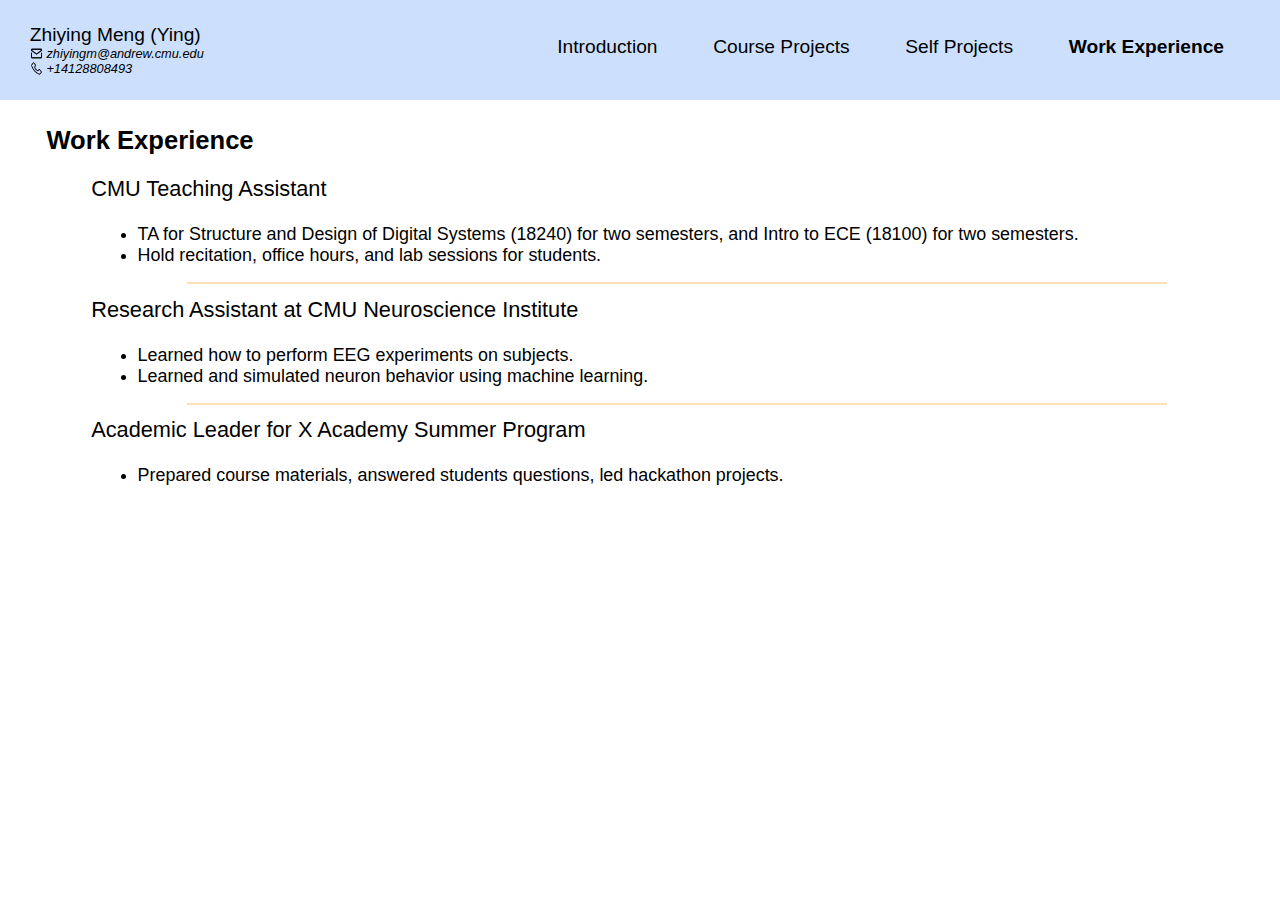
<file: work.html>
<!DOCTYPE html>
<html>
<head>
    <title>Zhiying Meng Website</title>
    <link rel="stylesheet" href="./style.css"/>
    <script src="./script.js"></script>
</head>
<body id="body">
    <!-- Navigation Bar -->
    <nav>
    <div id="home">
        <div class="profile_name">
            Zhiying Meng (Ying)
            <div class="contact_info">
                <img src="img/email.png" alt="email"/>
                zhiyingm@andrew.cmu.edu
            </div>
            <div style="clear:both;"></div>
            <div class="contact_info">
                <img src="img/phone.png" alt="phone"/>
                +14128808493
            </div>
        </div>
        <div class="topdiv">
            <a class="topmenu" href="index.html">Introduction</a>
            <a class="topmenu" href="course_projects.html">Course Projects</a>
            <a class="topmenu" href="self_projects.html">Self Projects</a>
            <a class="topmenu" href="work.html" style="font-weight: bolder">Work Experience</a>
        </div>
    </div>    
    </nav>

    <div id="content">
    <!-- Projects -->
    <section class="projects" id="projects">
    <h2>Work Experience</h2>
    <div style="clear:both;"></div>

        <div id="projects-container" class="projects-container">
        <div class="project-card">
            <h3>CMU Teaching Assistant</h3>
            <ul>
            <li>TA for Structure and Design of Digital Systems (18240) for two semesters, and Intro to ECE (18100) for two semesters.</li>
            <li>Hold recitation, office hours, and lab sessions for students.</li>
            </ul>
        </div>
        <hr>
        <div class="project-card">
            <h3>Research Assistant at CMU Neuroscience Institute</h3>
            <ul>
            <li>Learned how to perform EEG experiments on subjects.</li>
            <li>Learned and simulated neuron behavior using machine learning.</li>
            </ul>
        </div>
        <hr>
        <div class="project-card">
            <h3>Academic Leader for X Academy Summer Program</h3>
            <ul>
            <li>Prepared course materials, answered students questions, led hackathon projects.</li>
            </ul>
        </div>
    </div>
    </section>
    <div style="clear:both;"></div>

    </div>
</body>
</html>
</file>
<file: style.css>
html, body {
  height: 100vh;
  height: calc(var(--vh, 1vh) * 100);
  width: 100vw;
  width: calc(var(--vw, 1vw) * 100);
}

body {
  font-family: Arial, Helvetica, sans-serif;
}

/* Navigation Bar */

#home {
  background-color: rgb(204, 224, 254);
  margin-left:calc(var(--vw, 1vw) * -1.3);
  margin-right:calc(var(--vw, 1vw) * -0);
  margin-top: -10px;
  height: calc(var(--vw, 1vw) * 8);
}

.profile_name {
  color: rgb(0, 0, 0);
  float: left;
  font-size: calc(var(--vw, 1vw) * 1.5);
  padding-left: 3vw;
  padding-left: calc(var(--vw, 1vw) * 3);
  padding-top: calc(var(--vw, 1vw) * 2);
}

.profile_name .contact_info {
  color: rgb(0, 0, 0);
  font-size: calc(var(--vw, 1vw) * 1);
  font-style: italic;
  display: flex;
  flex-direction: row;
}

.contact_info img {
  width: calc(var(--vw, 1vw) * 1);
  margin-right: calc(var(--vw, 1vw) * 0.3);
  float:left;
}

.topdiv {
  float: right;
  padding-right: calc(var(--vw, 1vw) * 3);
  padding-top: calc(var(--vw, 1vw) * 3);
}

.topmenu {
  color: rgb(0, 0, 0);
  margin: calc(var(--vw, 1vw) * 2);
  font-size: calc(var(--vw, 1vw) * 1.5);
  text-decoration:none;
}

.topmenu:hover {
  text-decoration: underline;
  /* Add the styles here */
}

#content {
  background-color:  rgb(255, 255, 255);
  padding-left: calc(var(--vw, 1vw) * 3);
  padding-bottom: calc(var(--vw, 1vw) * 1);
}

/* Used in the About Me sections */

.container {
  display: flex;
}

/* Intro */

.introduction {
  display: flex;
  align-items: center;
}

#introduction h1 {
  font-size: calc(var(--vw, 1vw) * 3);
  margin-top: calc(var(--vw, 1vw) * 4);
  color: rgb(0, 0, 0);
}

#introduction p {
  font-size: calc(var(--vw, 1vw) * 1.6);
  color: rgb(0, 0, 0);
}

.profile_image {
  width: calc(var(--vw, 1vw) * 20);
  margin: calc(var(--vw, 1vw) * 1);
  float: right;
}

/* Course */

h2 {
  text-align: justify;
  font-size: calc(var(--vw, 1vw) * 2);
  color: #000000;
  margin-top: calc(var(--vw, 1vw) * 2);
}

h3 {
  text-align: justify;
  font-size: calc(var(--vw, 1vw) * 1.5);
  color: #000000;
  margin-left: calc(var(--vw, 1vw) * 0.5);
  margin-top: calc(var(--vw, 1vw) * 1);
  font-weight: normal;
}

.course {
  border-collapse:collapse;
  border-spacing:calc(var(--vw, 1vw) * 0.3);
  padding:calc(var(--vw, 1vw) * 0.7);
  margin-left: auto;
  margin-right: auto;
  margin-bottom: calc(var(--vw, 1vw) * 1);
}

.course th {
  border:1px solid rgb(246, 227, 195);
  padding:calc(var(--vw, 1vw) * 0.3);
  background:rgb(255, 246, 219);
  font-size: calc(var(--vw, 1vw) * 1.3);
  padding-top: calc(var(--vw, 1vw) * 0.7);
  padding-bottom: calc(var(--vw, 1vw) * 0.7);
  padding-left: calc(var(--vw, 1vw) * 0.7);
  padding-right: calc(var(--vw, 1vw) * 0.7);
}

.course td {
  border:1px solid rgb(246, 227, 195);
  text-align:center;
  padding:calc(var(--vw, 1vw) * 0.3);
  background:#FFFFFF;
  font-size: calc(var(--vw, 1vw) * 1.3);
  text-align: center;
  padding-top: calc(var(--vw, 1vw) * 0.7);
  padding-bottom: calc(var(--vw, 1vw) * 0.7);
  padding-left: calc(var(--vw, 1vw) * 0.7);
  padding-right: calc(var(--vw, 1vw) * 0.7);
}

/* Projects */
.tab {
  overflow: hidden;
  border: none;
  background-color: rgb(255, 255, 255);
}

/* Style the buttons that are used to open the tab content */
.tab button {
  background-color: rgb(255, 246, 219);
  color: rgb(0, 0, 0);
  float: left;
  border: 2px solid rgb(255, 246, 219);
  outline: none;
  cursor: pointer;
  height: calc(var(--vw, 1vw) * 5);
  width: calc(var(--vw, 1vw) * 16);
  text-align: center;
  display: block;
  border-radius: calc(var(--vw, 1vw) * 0.3);
  margin-top: calc(var(--vw, 1vw) * 1);
  margin-bottom: calc(var(--vw, 1vw) * 1);
  margin-left: calc(var(--vw, 1vw) * 3);
  margin-right: calc(var(--vw, 1vw) * 3);
  padding: calc(var(--vw, 1vw) * 0.9);
  font-size: calc(var(--vw, 1vw) * 1.3);
}

/* Change background color of buttons on hover */
.tab button:hover {
  background-color: rgb(255, 246, 219);
  color: rgb(0, 0, 0);
  border: 2px solid rgb(252, 224, 184);
  display: block;
  border-radius: calc(var(--vw, 1vw) * 0.3);
  text-align: center;
  cursor: pointer;
}

/* Create an active/current tablink class */
.tab button.active {
  background-color: rgb(252, 224, 184);
  color: rgb(0, 0, 0);
  border: 2px solid rgb(252, 224, 184);
  font-weight: bolder;
}

/* Style the tab content */
.tabcontent {
  display: none;
}

.projects-container {
  margin-left: calc(var(--vw, 1vw) * 1.5);
}

.media {
  margin-top: calc(var(--vw, 1vw) * 1);
  margin-left: calc(var(--vw, 1vw) * 0.5);
}

.projects-container hr {
  border: 1px solid rgb(252, 224, 184);
  width: 80%;
}

.project-card {
  margin-top: calc(var(--vw, 1vw) * 0.5);
  margin-left: calc(var(--vw, 1vw) * 1);
  margin-right: calc(var(--vw, 1vw) * 1);
}

.project-card h3 {
  font-size: calc(var(--vw, 1vw) * 1.7);
  margin-left: calc(var(--vw, 1vw) * 1);
}

.project-card li {
  font-size: calc(var(--vw, 1vw) * 1.4);
  margin-left: calc(var(--vw, 1vw) * 1.5);
}
</file>
